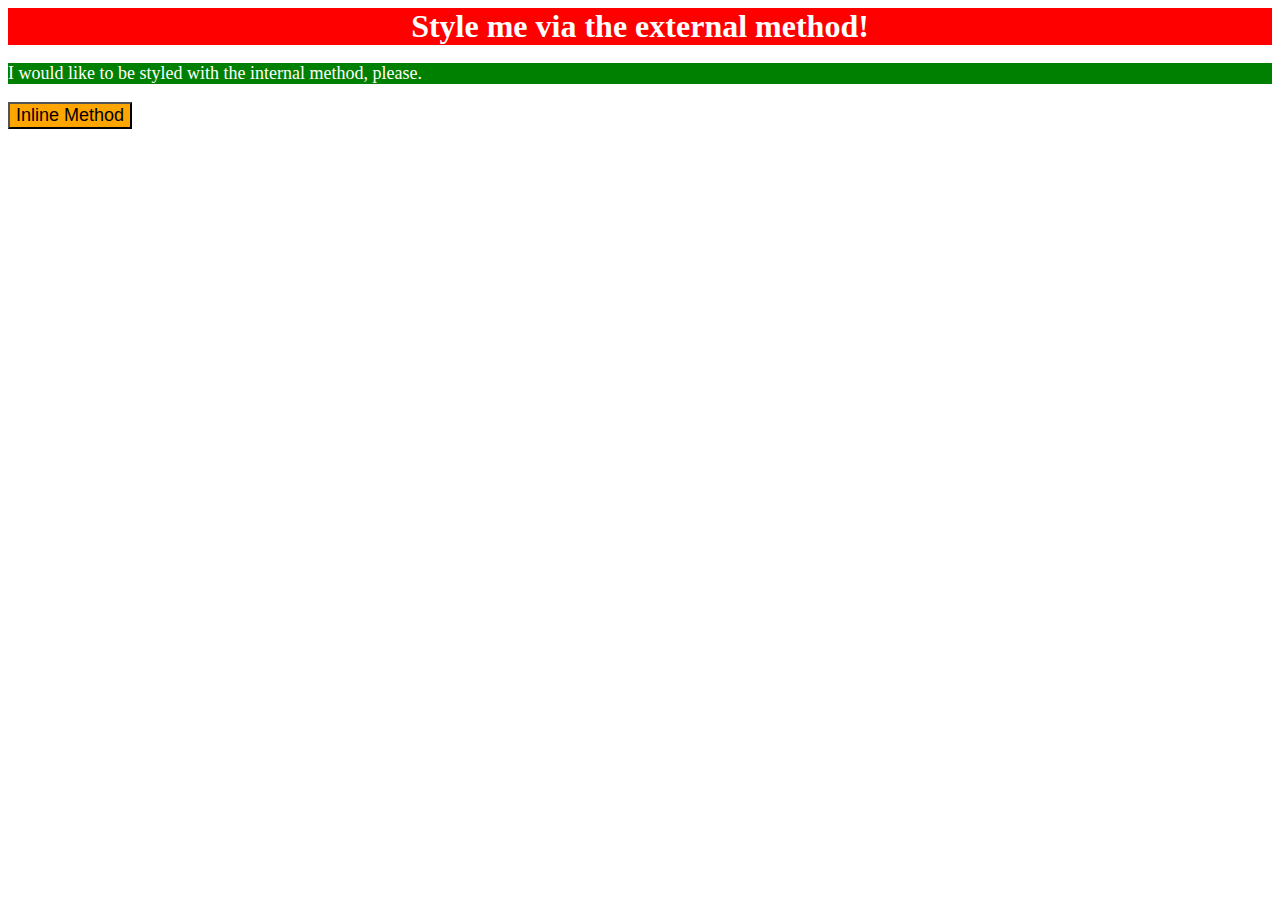
<file: foundations/01-css-methods/index.html>
<!DOCTYPE html>
<html lang="en">
  <head>
    <meta charset="UTF-8">
    <meta http-equiv="X-UA-Compatible" content="IE=edge">
    <meta name="viewport" content="width=device-width, initial-scale=1.0">
    <a href="styles.css"></a>
    <title>Methods for Adding CSS</title>
    <link rel="stylesheet" href="styles.css">
    <style>
      p {
        color:white;
        font-size:18px;
        background-color:green;
      }
    </style>
  </head>
  <body>
    <div>Style me via the external method!</div>
    <p>I would like to be styled with the internal method, please.</p>
    <button style="background-color:orange; font-size: 18px;">Inline Method</button>
  </body>
</html>
</file>
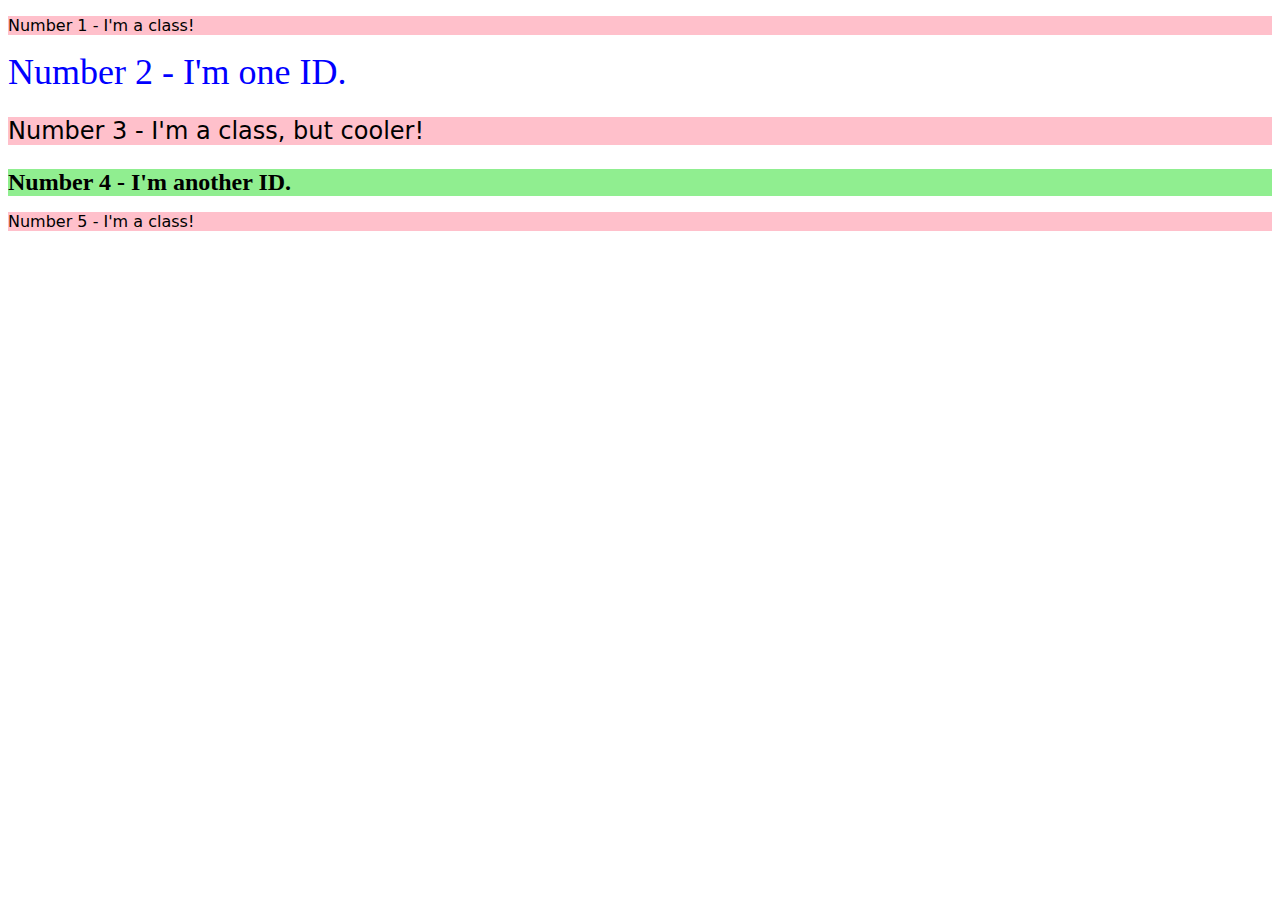
<file: foundations/02-class-id-selectors/index.html>
<!DOCTYPE html>
<html lang="en">
  <head>
    <meta charset="UTF-8">
    <meta http-equiv="X-UA-Compatible" content="IE=edge">
    <meta name="viewport" content="width=device-width, initial-scale=1.0">
    <title>Class and ID Selectors</title>
    <link rel="stylesheet" href="style.css">
  </head>
  <body>
    <p class="contentA">Number 1 - I'm a class!</p>
    <div id="contentB">Number 2 - I'm one ID.</div>
    <p class="contentC">Number 3 - I'm a class, but cooler!</p>
    <div id="contentD">Number 4 - I'm another ID.</div>
    <p class="contentE">Number 5 - I'm a class!</p>
  </body>
</html>
</file>
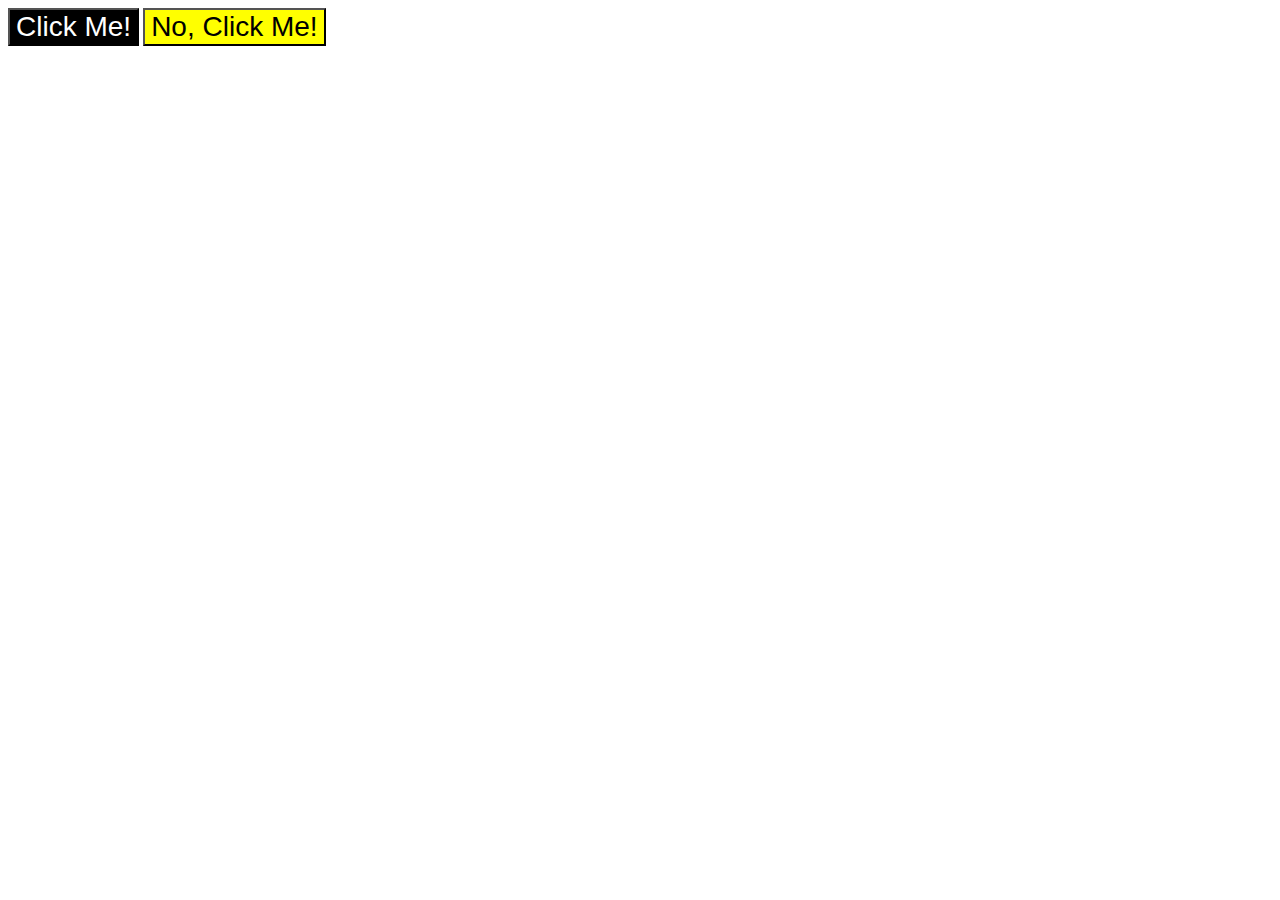
<file: foundations/03-grouping-selectors/index.html>
<!DOCTYPE html>
<html lang="en">
  <head>
    <meta charset="UTF-8">
    <meta http-equiv="X-UA-Compatible" content="IE=edge">
    <meta name="viewport" content="width=device-width, initial-scale=1.0">
    <title>Grouping Selectors</title>
    <link rel="stylesheet" href="style.css">
  </head>
  <body>
    <button class="A">Click Me!</button>
    <button class="B">No, Click Me!</button>
  </body>
</html>
</file>
<file: foundations/01-css-methods/styles.css>
div {
 background-color: red;
 color: white;
 font-size: 32px;
 text-align: center;
 font-weight: bold;
}
</file>
<file: foundations/02-class-id-selectors/style.css>
p {
    background-color: pink;
    font-family: Verdana, DeJavu Sans, sans-serif;
}

#contentB {
    color: blue;
    font-size: 36px;
}

.contentC {
    font-size: 24px;
}

#contentD {
    background-color: lightgreen;
    font-size: 24px;
    font-weight: bold;
}
</file>
<file: foundations/03-grouping-selectors/style.css>
.A,
.B {
    font-size: 28px;
    font-family:'helvetica', 'Times New Roman', sans-serif;
}

.A {
    background-color: black;
    color:white;
}

.B {
    background-color: yellow;
}
</file>
